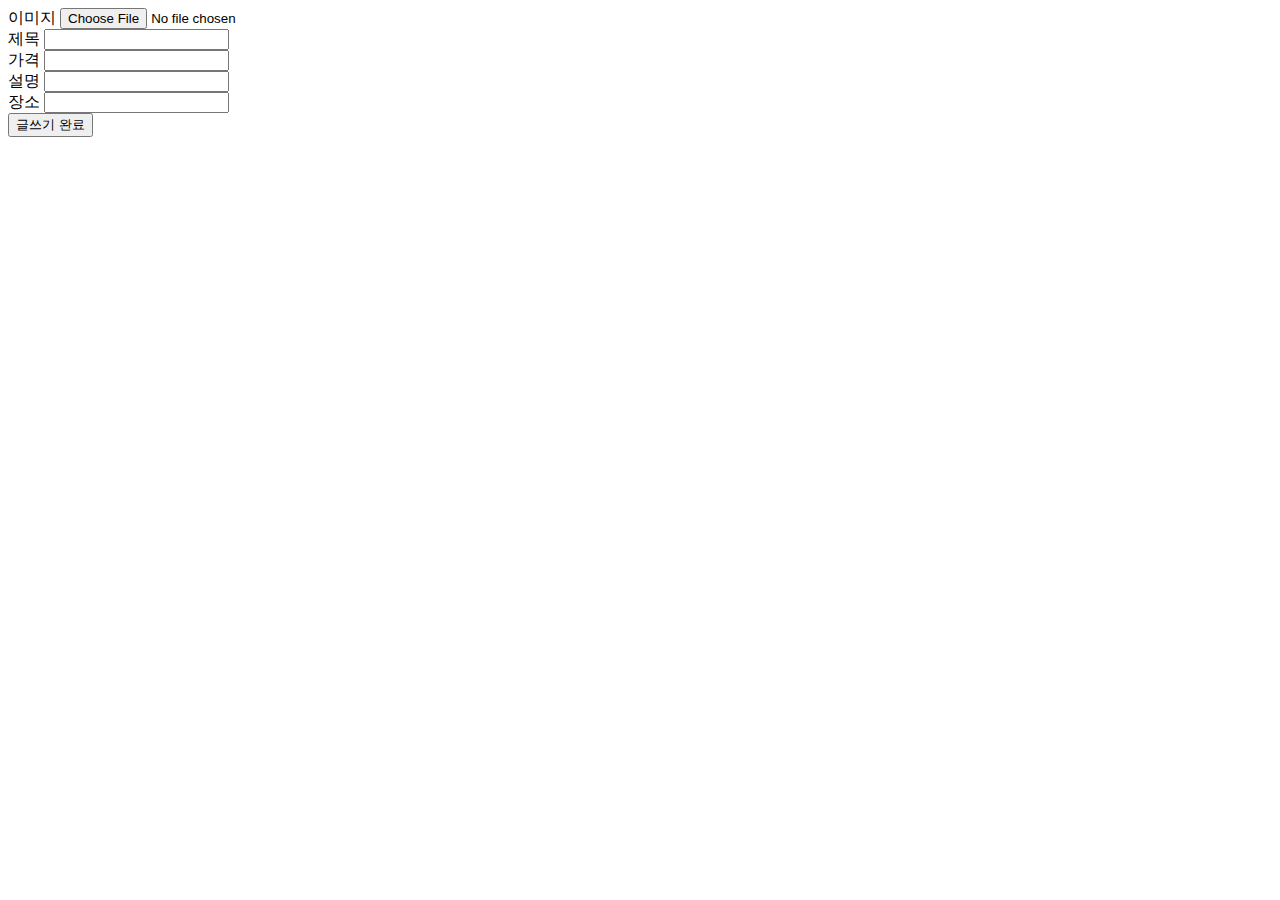
<file: frontend/write.html>
<!DOCTYPE html>
<html lang="en">
  <head>
    <meta charset="UTF-8" />
    <meta name="viewport" content="width=device-width, initial-scale=1.0" />
    <title>글쓰기 페이지 입니다</title>
  </head>
  <body>
    <form id="write-form">
      <div>
        <label for="image">이미지</label>
        <input type="file" id="image" name="image" />
      </div>
      <div>
        <label for="title">제목</label>
        <input type="text" id="title" name="title" />
      </div>
      <div>
        <label for="price">가격</label>
        <input type="number" id="price" name="price" />
      </div>
      <div>
        <label for="description">설명</label>
        <input type="text" id="description" name="description" />
      </div>
      <div>
        <label for="place">장소</label>
        <input type="text" id="place" name="place" />
      </div>
      <div>
        <button type="submit">글쓰기 완료</button>
      </div>
    </form>
    <script src="./write.js"></script>
  </body>
</html>
</file>
